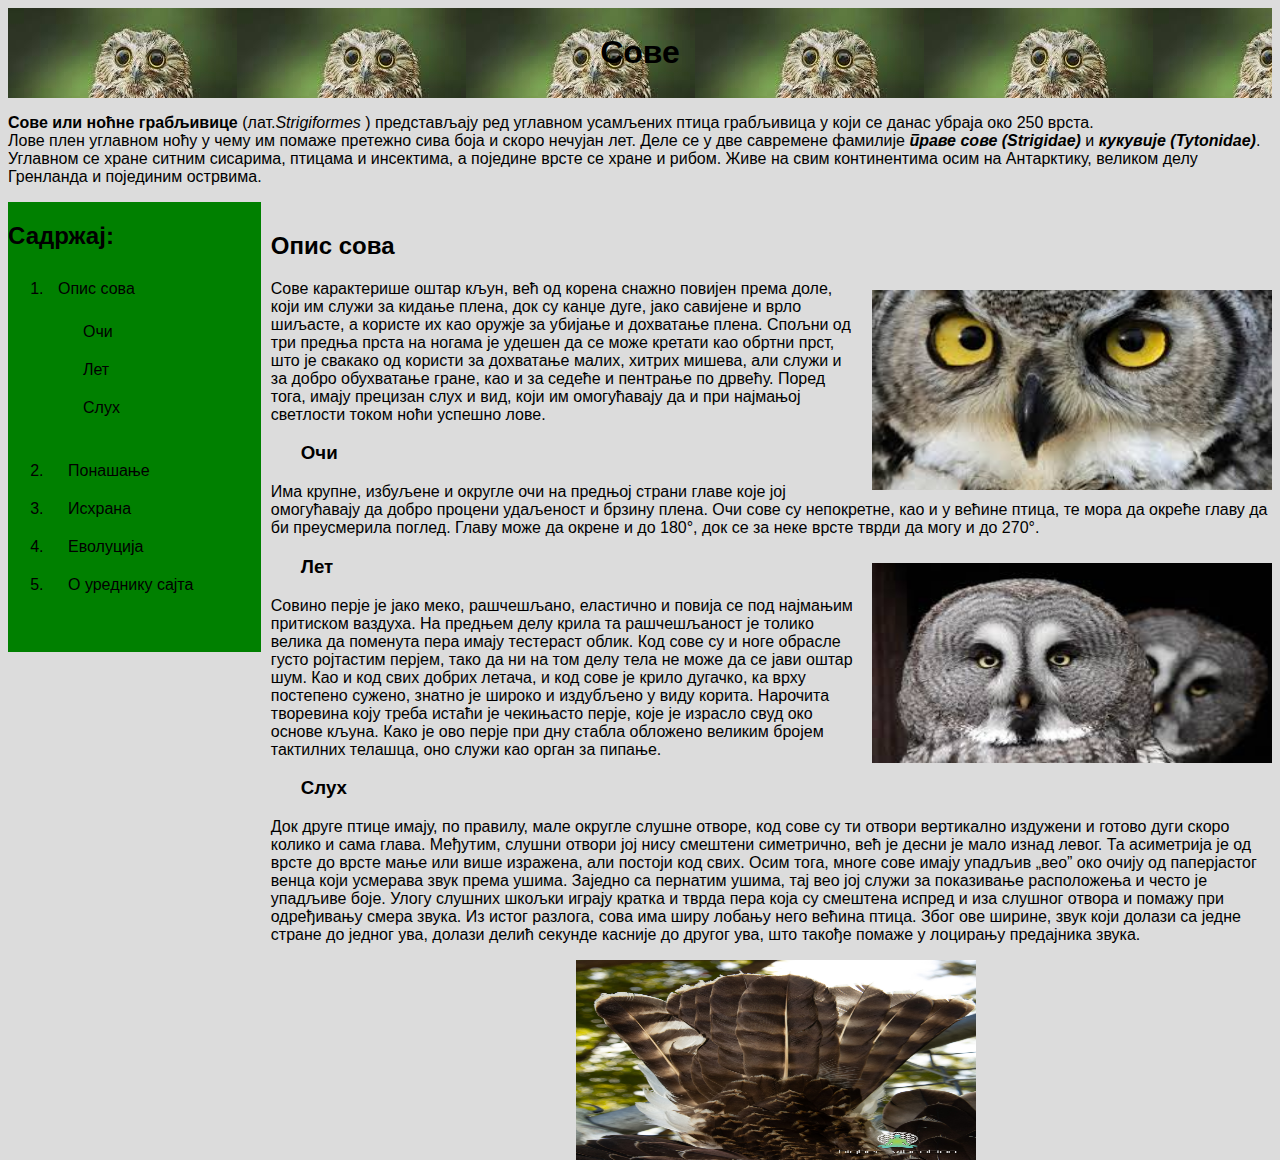
<file: index.html>
<!DOCTYPE html>
<html lang="sr">
<head>
    <meta charset="UTF-8">
    <title></title>
   <link rel="stylesheet" href="stilovi.css">
   <style>
.centar{
    display:block;
margin-left:auto;
margin-right:auto;
} 


   </style>
</head>
<body>
    <header>
        <h1>Сове</h1>
    </header>
    <p><b>Сове или ноћне грабљивице</b> (лат.<i>Strigiformes</i> ) представљају ред углавном усамљених птица грабљивица у који се данас убраја око 250 врста.<br>
         Лове плен углавном ноћу у чему им помаже претежно сива боја и скоро нечујан лет.
          Деле се у две савремене фамилије <b><i>праве сове (Strigidae)</i></b> и <b><i>кукувије (Tytonidae)</i></b>.
          Углавном се хране ситним сисарима, птицама и инсектима, а поједине врсте се хране и рибом. Живе на свим континентима осим на Антарктику, великом делу Гренланда и појединим острвима.</p>
<nav>
    
    <h2>Садржај:</h2>
    <ol>
        <li>Опис сова
            <ul>
                <li> Oчи</li>
                <li>Лет</li>
                <li>Слух</li>
            </ul>
        </li>
        <li><a href="stranicesajta/ponasanje.html">Понашање</a></li>
        <li><a href="stranicesajta/ishrana.html">Исхрана</a></li>
        <li><a href="stranicesajta/evolucija.html">Еволуција</a></li>
        <li><a href="stranicesajta/ouredniku.html">О уреднику сајта</a></li>
    </ol>
    

</nav>
<section>
    <h2 >Опис сова</h2>
    <img style="float:right ; margin: 10px;" src="slikezasajt/slika2.jpg" alt="sova" height="200" width="400">
    <p>Сове карактерише оштар кљун, већ од корена снажно повијен према доле, који им служи за кидање плена, док су канџе дуге, јако савијене и врло шиљасте, а користе их као оружје за убијање и дохватање плена.
         Спољни од три предња прста на ногама је удешен да се може кретати као обртни прст, што је свакако од користи за дохватање малих, хитрих мишева, али служи и за добро обухватање гране, као и за седеће и пентрање по дрвећу.
         Поред тога, имају прецизан слух и вид, који им омогућавају да и при најмањој светлости током ноћи успешно лове.</p>
    
         <h3>Очи</h3>
    <p>Има крупне, избуљене и округле очи на предњој страни главе које јој омогућавају да добро процени удаљеност и брзину плена. Очи сове су непокретне, као и у већине птица, те мора да окреће главу да би преусмерила поглед. Главу може да окрене и до 180°, док се за неке врсте тврди да могу и до 270°.</p>
    <img style="float:right ; margin: 10px;" src="slikezasajt/slika4.jpg" alt="sova" height="200" width="400">
    
    <h3>Лет</h3>
    <p>Совино перје је јако меко, рашчешљано, еластично и повија се под најмањим притиском ваздуха. На предњем делу крила та рашчешљаност је толико велика да поменута пера имају тестераст облик. Код сове су и ноге обрасле густо ројтастим перјем, тако да ни на том делу тела не може да се јави оштар шум.

        Као и код свих добрих летача, и код сове је крило дугачко, ка врху постепено сужено, знатно је широко и издубљено у виду корита. Нарочита творевина коју треба истаћи је чекињасто перје, које је израсло свуд око основе кљуна. Како је ово перје при дну стабла обложено великим бројем тактилних телашца, оно служи као орган за пипање.</p>
        <h3>Слух</h3> 
        <p>Док друге птице имају, по правилу, мале округле слушне отворе, код сове су ти отвори вертикално издужени и готово дуги скоро колико и сама глава. Међутим, слушни отвори јој нису смештени симетрично, већ је десни је мало изнад левог. Та асиметрија је од врсте до врсте мање или више изражена, али постоји код свих. Осим тога, многе сове имају упадљив „вео” око очију од паперјастог венца који усмерава звук према ушима. Заједно са пернатим ушима, тај вео јој служи за показивање расположења и често је упадљиве боје. Улогу слушних шкољки играју кратка и тврда пера која су смештена испред и иза слушног отвора и помажу при одређивању смера звука. Из истог разлога, сова има ширу лобању него већина птица. Због ове ширине, звук који долази са једне стране до једног ува, долази делић секунде касније до другог ува, што такође помаже у лоцирању предајника звука.</p>
        <img class="centar" margin: 10px;" src="slikezasajt/sovinopero.jpg" alt="sova" height="200" width="400">
       
    </section>
    
</body>
</html>
</file>
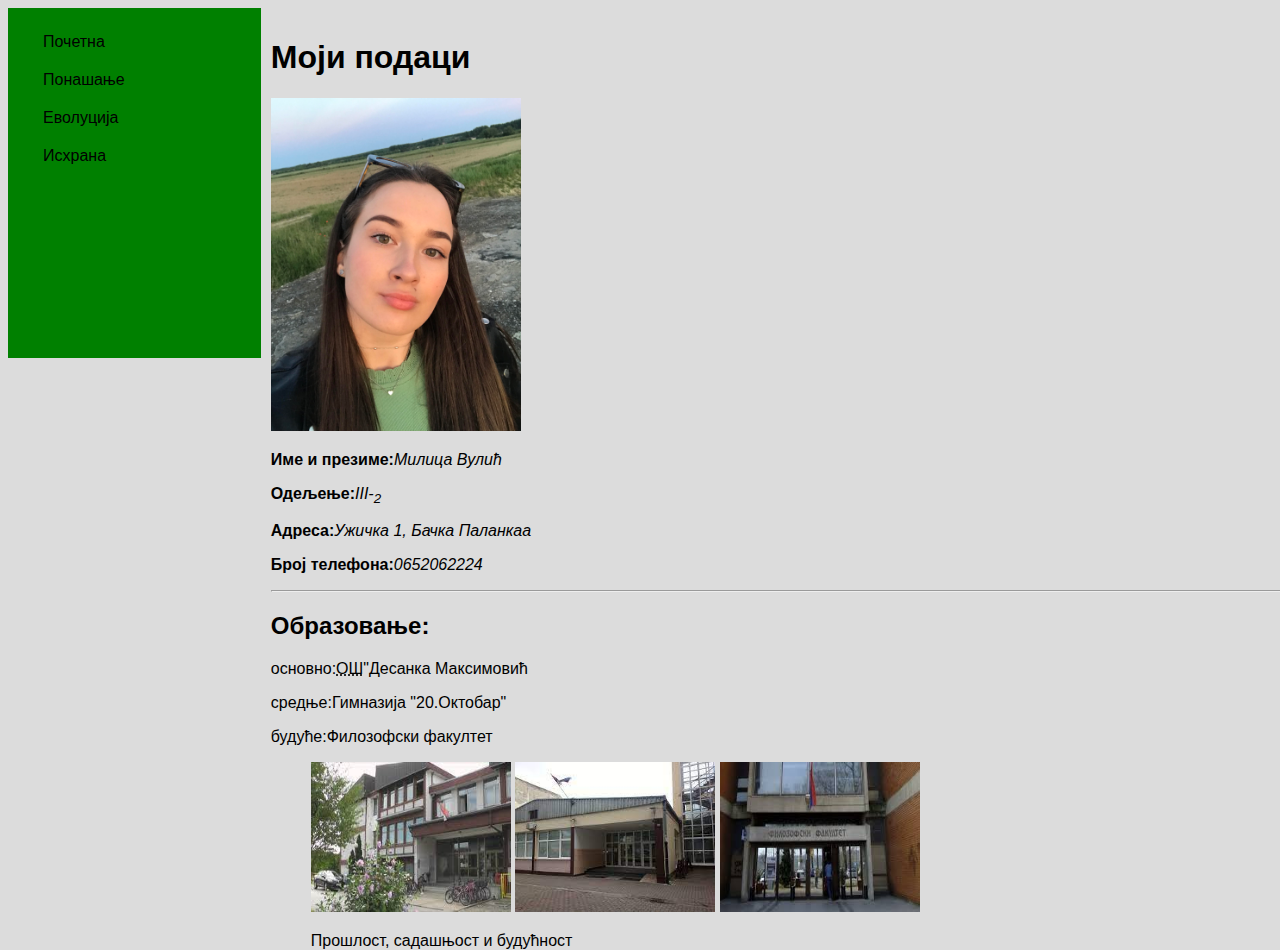
<file: stranicesajta/ouredniku.html>
<!DOCTYPE html>
<html lang="sr">
<head></head>    
      <meta charset="UTF-8">
        <title>Подаци о уреднику</title>
        <link rel="stylesheet" href="stil2.css">
        <style>
              .centar{
                    display: block;
                    margin-left: auto;
                    margin-right: auto;
              }
        </style>
</head>

<body>
    <nav>
        <ul>
            <li><a href="../index.html">Почетна</a></li>
            <li><a href="ponasanje.html">Понашање</a></li>
            <li> <a href="evolucija.html">Еволуција</a></li>
            <li><a href="ishrana.html">Исхрана</a></li>
        </ul>
    </nav>
    <section>
        <h1>Mojи подаци</h1>
        <img src="../slikezasajt/mojaslika.jpg" width=250 alt="moja slika">
        <p><b>Име и презиме:</b><i>Mилица Вулић</i></p>
        <p><b>Одељење:</b><i>III-<sub>2</sub></i></p>
        <p><b>Адреса:</b><i>Ужичка 1, Бачка Паланкаa</i></p>
        <p><b>Број телефона:</b><i>0652062224</i></p>
        <hr>
        <h2>Образовање:</h2>
        <p>основно:<abbr title="Основна школа">ОШ</abbr>"Десанка Максимовић</p>
        <p>средње:Гимназија "20.Октобар"</p>
        <p>будуће:Филозофски факултет </p>
        <figure>
            <img src="../slikezasajt/osnovna.jpg" width=200 height=150 alt="osnovna">
            <img src="../slikezasajt/srednja.jpg" width=200 height=150 alt="srednja">
            <img src="../slikezasajt/buduce.jpg" width=200 height=150 alt="buduce">
            <figcaption>
                <p>Прошлост, садашњост и будућност</p>
            </figcaption>
        </figure>
    </section>

</body>
</html>
</file>
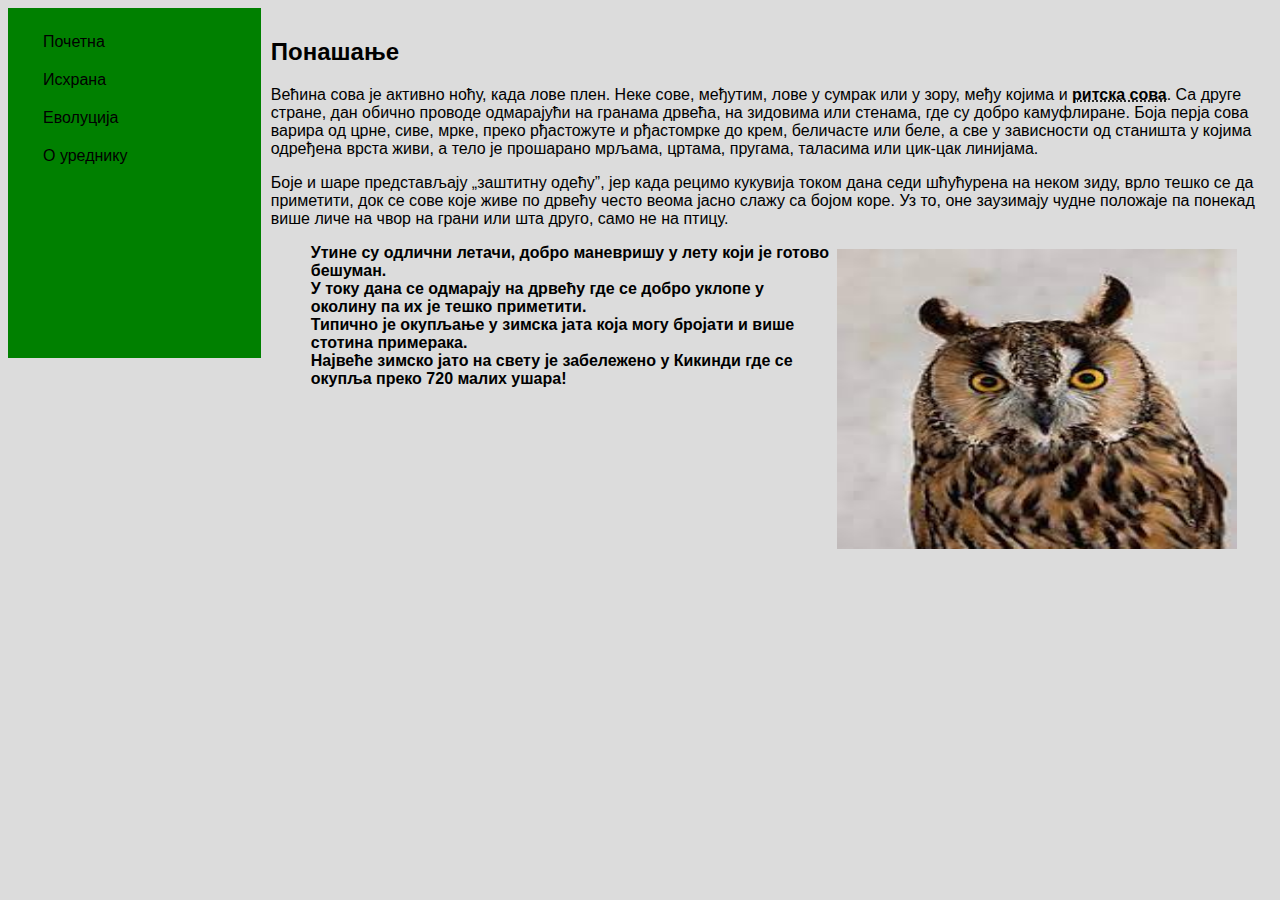
<file: stranicesajta/ponasanje.html>
<!DOCTYPE html>
<html lang="sr">
<head>
    <meta charset="UTF-8">
    <title>Понашање сова</title>
    <link rel="stylesheet" href="stil2.css">
    <style>

    </style>
</head>
<body>
<nav>
    <ul>
        <li><a href="../index.html">Почетна</a></li>
        <li><a href="ishrana.html">Исхрана</a></li>
        <li> <a href="evolucija.html">Еволуција</a></li>
        <li><a href="ouredniku.html">O уреднику</a></li>
    </ul>
</nav>
        
    
    <section>
        <h2>Понашање</h2>
    <p>Већина сова је активно ноћу, када лове плен. Неке сове, међутим, лове у сумрак или у зору, међу којима и <abbr title="(лат. Asio flammeus)"><b>ритска сова</b></abbr>. Са друге стране, дан обично проводе одмарајући на гранама дрвећа, на зидовима или стенама, где су добро камуфлиране. Боја перја сова варира од црне, сиве, мрке, преко рђастожуте и рђастомрке до крем, беличасте или беле, а све у зависности од станишта у којима одређена врста живи, а тело је прошарано мрљама, цртама, пругама, таласима или цик-цак линијама.</p>
<p> Боје и шаре представљају „заштитну одећу”, јер када рецимо кукувија током дана седи шћућурена на неком зиду, врло тешко се да приметити, док се сове које живе по дрвећу често веома јасно слажу са бојом коре. Уз то, оне заузимају чудне положаје па понекад више личе на чвор на грани или шта друго, само не на птицу.</p>
  

<figure>
     <img style="float: right;margin: 5px;" src="../slikezasajt/slikautine.jpg" alt="utina" height="300" width="400" >
<figcaption><b>Утине су одлични летачи, добро маневришу у лету који је готово бешуман.<br>
     У току дана се одмарају на дрвећу где се добро уклопе у околину па их је тешко приметити.<br>
      Типично је окупљање у зимска јата која могу бројати и више стотина примерака.<br>
      Највеће зимско јато на свету је забележено у Кикинди где се окупља преко 720 малих ушара!</b></figcaption>
    </figure>
    <p></p>
</section>

    
    
    
</body>
</html>
</file>
<file: stilovi.css>
h1{
font-family: Arial, Helvetica, sans-serif;
color:black;
 text-align:center;

}
h3{
    text-indent: 30px;
} 

body{
    font-family:Arial, Helvetica, sans-serif;
    background-color:gainsboro;
}

header{
    padding: 5px;
    text-align: center;
    background-image: url(slikezasajt/sovapozadina.jpg) ;
    
}
nav{
    float:left;
    width: 20%;
    background-color: green;
    height: 450px;
    color: black;
}

nav ul{
    list-style-type: none;
    padding: 15px;
    margin:0px;
}

nav li{
    padding: 10px;
}

nav li:hover{
    background-color:lightgoldenrodyellow
}

nav li a{
    padding:10px;
    color:black;
    text-decoration: none;
}

section{
    padding:10px;
    margin-left: 20%;
    width: 80%;
    height:350px; 
}
</file>
<file: stranicesajta/stil2.css>
body{
    font-family:Arial, Helvetica, sans-serif;
    background-color:gainsboro;
}

header{
    padding: 5px;
    text-align: center;
    background-image: url(slikezasajt/sovapozadina.jpg) ;
    
}
nav{
    float:left;
    width: 20%;
    background-color: green;
    height: 350px;
    color: black;
}

nav ul{
    list-style-type: none;
    padding: 15px;
    margin:0px;
}

nav li{
    padding: 10px;
}

nav li:hover{
    background-color:lightgoldenrodyellow
}

nav li a{
    padding:10px;
    color:black;
    text-decoration: none;
}

section{
    padding:10px;
    margin-left: 20%;
    width: 80%;
    height:350px; 
}
</file>
